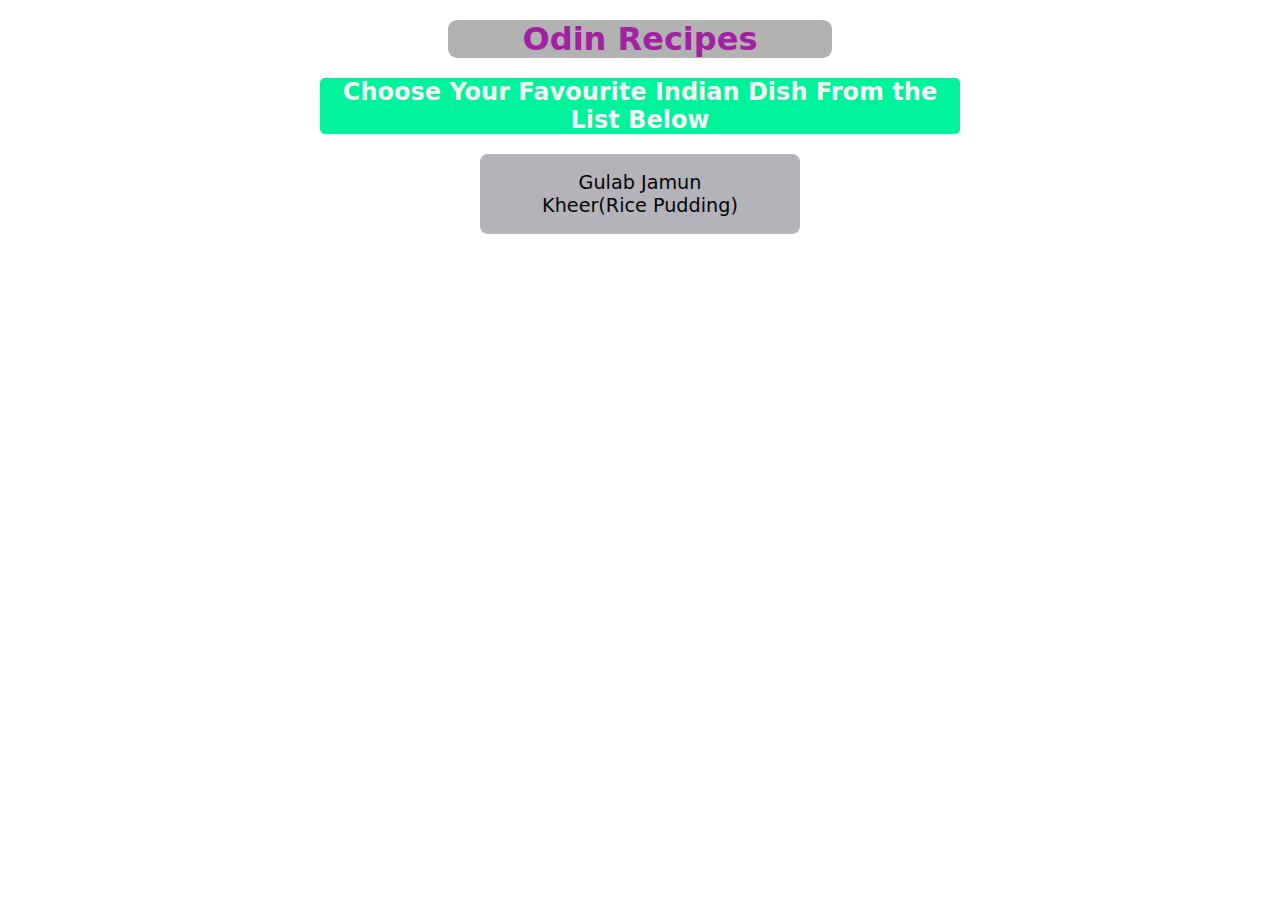
<file: index.html>
<!DOCTYPE html>
<html lang="en">
<head>
    <meta charset="UTF-8">
    <meta name="viewport" content="width=device-width, initial-scale=1.0">
    <title>Document</title>
    <link rel="stylesheet" href="style.css">
</head>
<body>
    <h1 id="title">Odin Recipes</h1>
    <h2 id="choose">Choose Your Favourite Indian Dish From the List Below</h2>
    <div id="food-container">
        <a href="recipes/gulab-jamun.html">Gulab Jamun</a>
        <a href="recipes/kheer.html">Kheer(Rice Pudding)</a>

    </div>
    
</body>
</html>
</file>
<file: style.css>
*{
    margin: 0;
    padding: 0;
    box-sizing: border-box;
}
html,body{
    height: 100%;
    width: 100%;
}
body{
    font-family: system-ui, -apple-system, BlinkMacSystemFont, 'Segoe UI', Roboto, Oxygen, Ubuntu, Cantarell, 'Open Sans', 'Helvetica Neue', sans-serif;
}
/* Utility classes */
ul{
    list-style-type: none;
}
a{
    text-decoration: none;
}
#title{
    text-align: center;
    width: 30vw;
    background-color: rgb(178, 178, 178);
    margin: 0 auto;
    color: #a220a2;
    margin-top: 20px;
    border-radius: 9px;
}
#choose{
    background-color: rgb(0, 242, 157);
    color:whitesmoke;
    text-align: center;
    width: 50vw;
    margin:0 auto;
    border-radius: 5px;
    margin-top: 20px;
}
#food-container{
    height: 5rem;
    width: 20rem;
    background-color: #b3b3b9;
   
    display: flex;
    justify-content: center;
    align-items: center;
    flex-direction: column;
   
    margin: 20px auto;
    border-radius:8px ;
}
#food-container a{
    color: rgb(4, 4, 4);
    font-size: 1.2rem;
}
</file>
